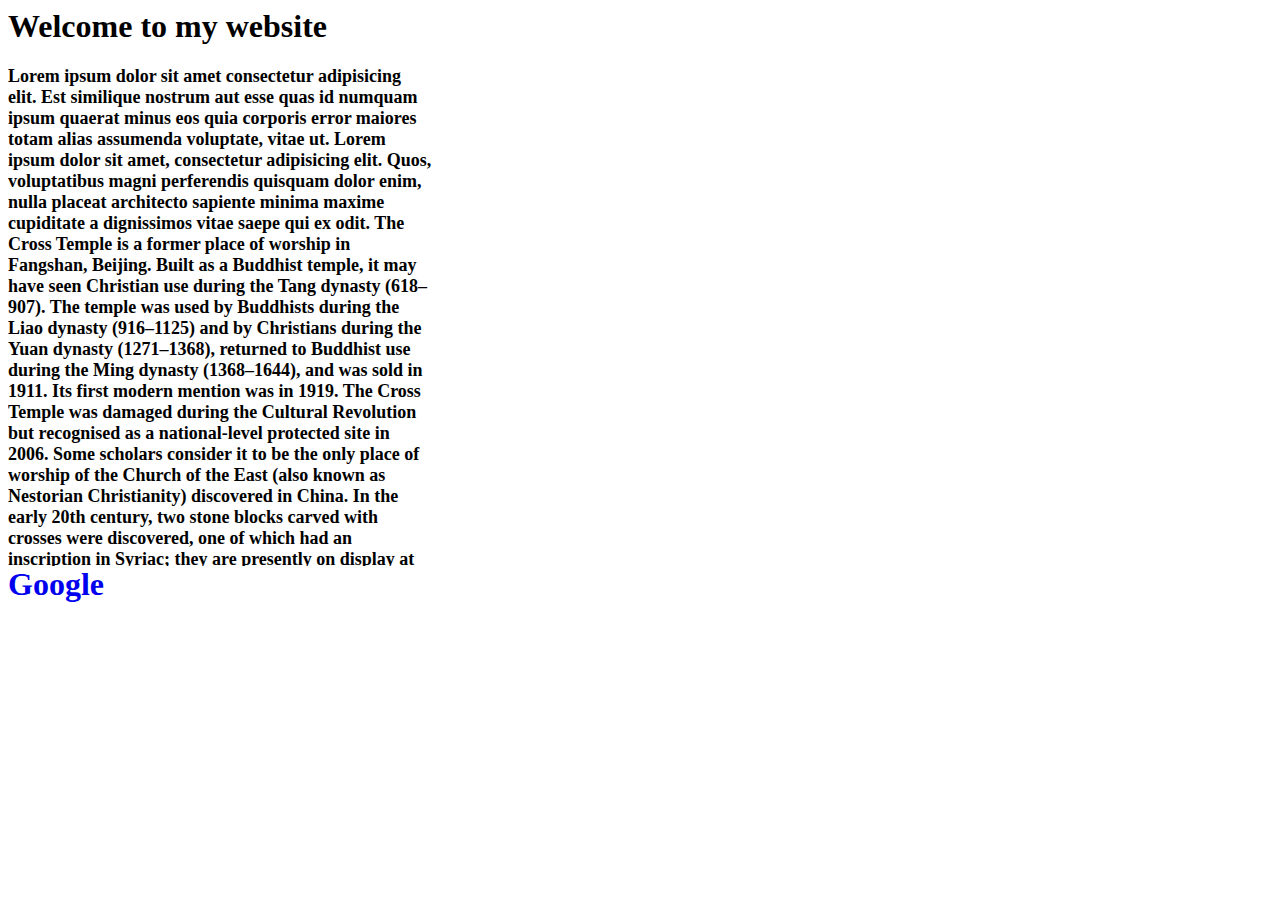
<file: index.html>
<html>

<head>
    <title>
        My first website
    </title>
    <link rel="icon" href="./images/fav-icon.png">
</head>

<body>
    <h1>Welcome to my website</h1>

    <!-- Styles experiment -->
    <div
        style="height: 500px; width: 425px; font-weight: bolder; color: black; overflow: scroll; font-size:large; bacgrokund-size: cover; background-image:url(https://www.bing.com/images/blob?bcid=S.19tK6hm3AHqxcxoNWLuD9SqbotqVTdPzM);">
        Lorem ipsum dolor sit amet consectetur adipisicing elit. Est similique nostrum aut esse quas id numquam ipsum
        quaerat minus eos quia corporis error maiores totam alias assumenda voluptate, vitae ut. Lorem ipsum dolor sit
        amet, consectetur adipisicing elit. Quos, voluptatibus magni perferendis quisquam dolor enim, nulla placeat
        architecto sapiente minima maxime cupiditate a dignissimos vitae saepe qui ex odit.
        The Cross Temple is a former place of worship in Fangshan, Beijing. Built as a Buddhist temple, it may have seen
        Christian use during the Tang dynasty (618–907). The temple was used by Buddhists during the Liao dynasty
        (916–1125) and by Christians during the Yuan dynasty (1271–1368), returned to Buddhist use during the Ming
        dynasty (1368–1644), and was sold in 1911. Its first modern mention was in 1919. The Cross Temple was damaged
        during the Cultural Revolution but recognised as a national-level protected site in 2006. Some scholars consider
        it to be the only place of worship of the Church of the East (also known as Nestorian Christianity) discovered
        in China. In the early 20th century, two stone blocks carved with crosses were discovered, one of which had an
        inscription in Syriac; they are presently on display at Nanjing Museum. Today, the site features two ancient
        steles (one pictured) dating to the Liao and Yuan dynasties, some groundwork and the bases of several pillars.
    </div>
    <a href="https://www.google.co.in/" target="_blank"
        style="text-decoration-line: none; font-weight: bolder; font-family: cursive; font-size: xx-large;">Google</a>
</body>

</html>
</file>
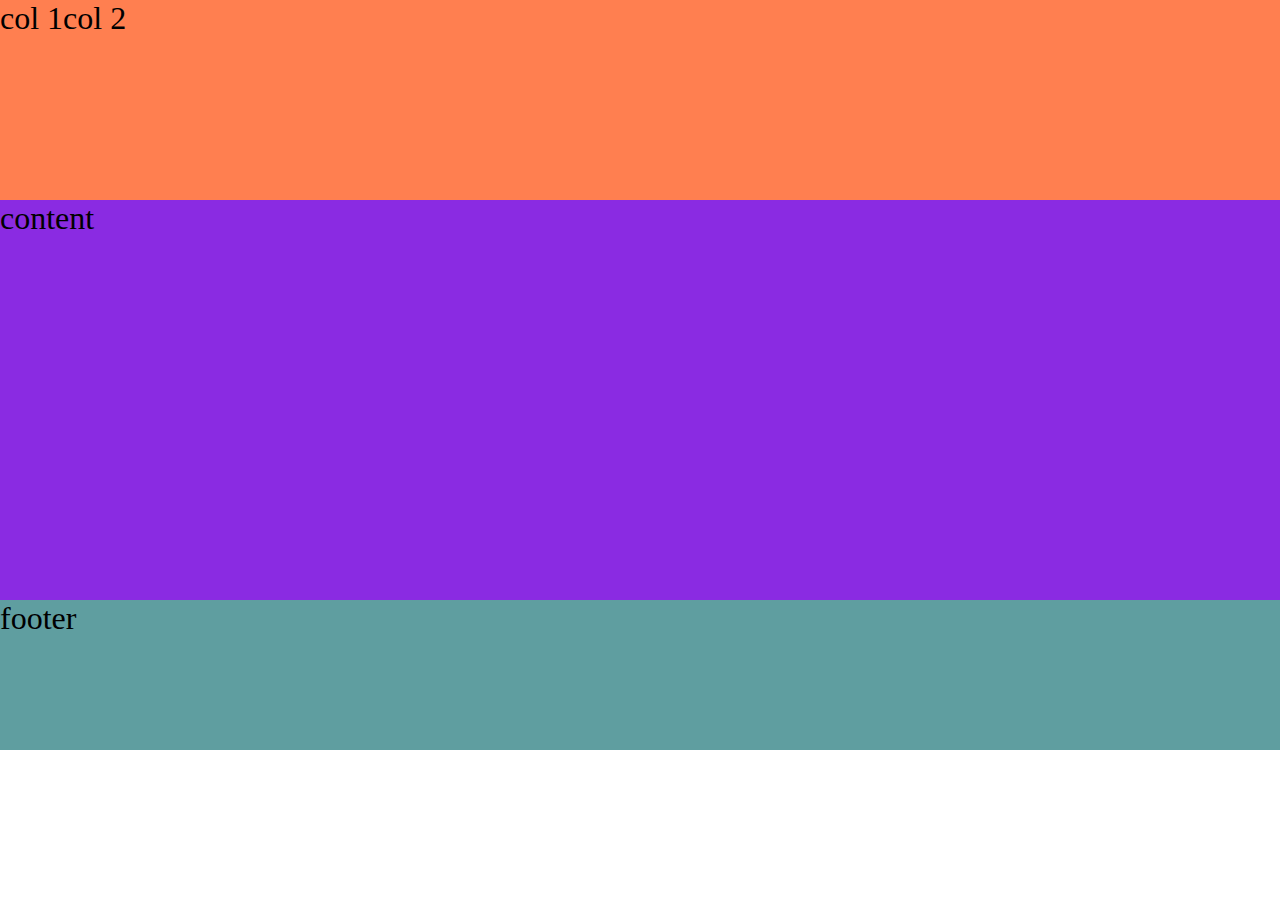
<file: services.html>
<!DOCTYPE html>
<html lang="en">
<head>
    <meta charset="UTF-8">
    <meta name="viewport" content="width=device-width, initial-scale=1.0">
    <title>DIV tag</title>
    <link rel="stylesheet" href="./CSS/services.css">
</head>
<body>
    <div>
        <header>
            <div>
                col 1
            </div>
            <div>
                col 2
            </div>
        </header>
        <div>
            content
        </div>
        <footer>
            footer
        </footer>
    </div>    
</body>
</html>
</file>
<file: CSS/services.css>
*{
    margin: 0px;
    padding: 0px;
}

header{
    background-color: coral;
    display: flex;
    height: 200px;
    font-size: xx-large;
    font-family: cursive;
}

div > div{
    background-color: blueviolet;
    height: 400px;
    font-size: xx-large;
    font-family: cursive;
}

footer{
    background-color: cadetblue;
    height: 150px;
    font-size: xx-large;
    font-family: cursive;
}
</file>
